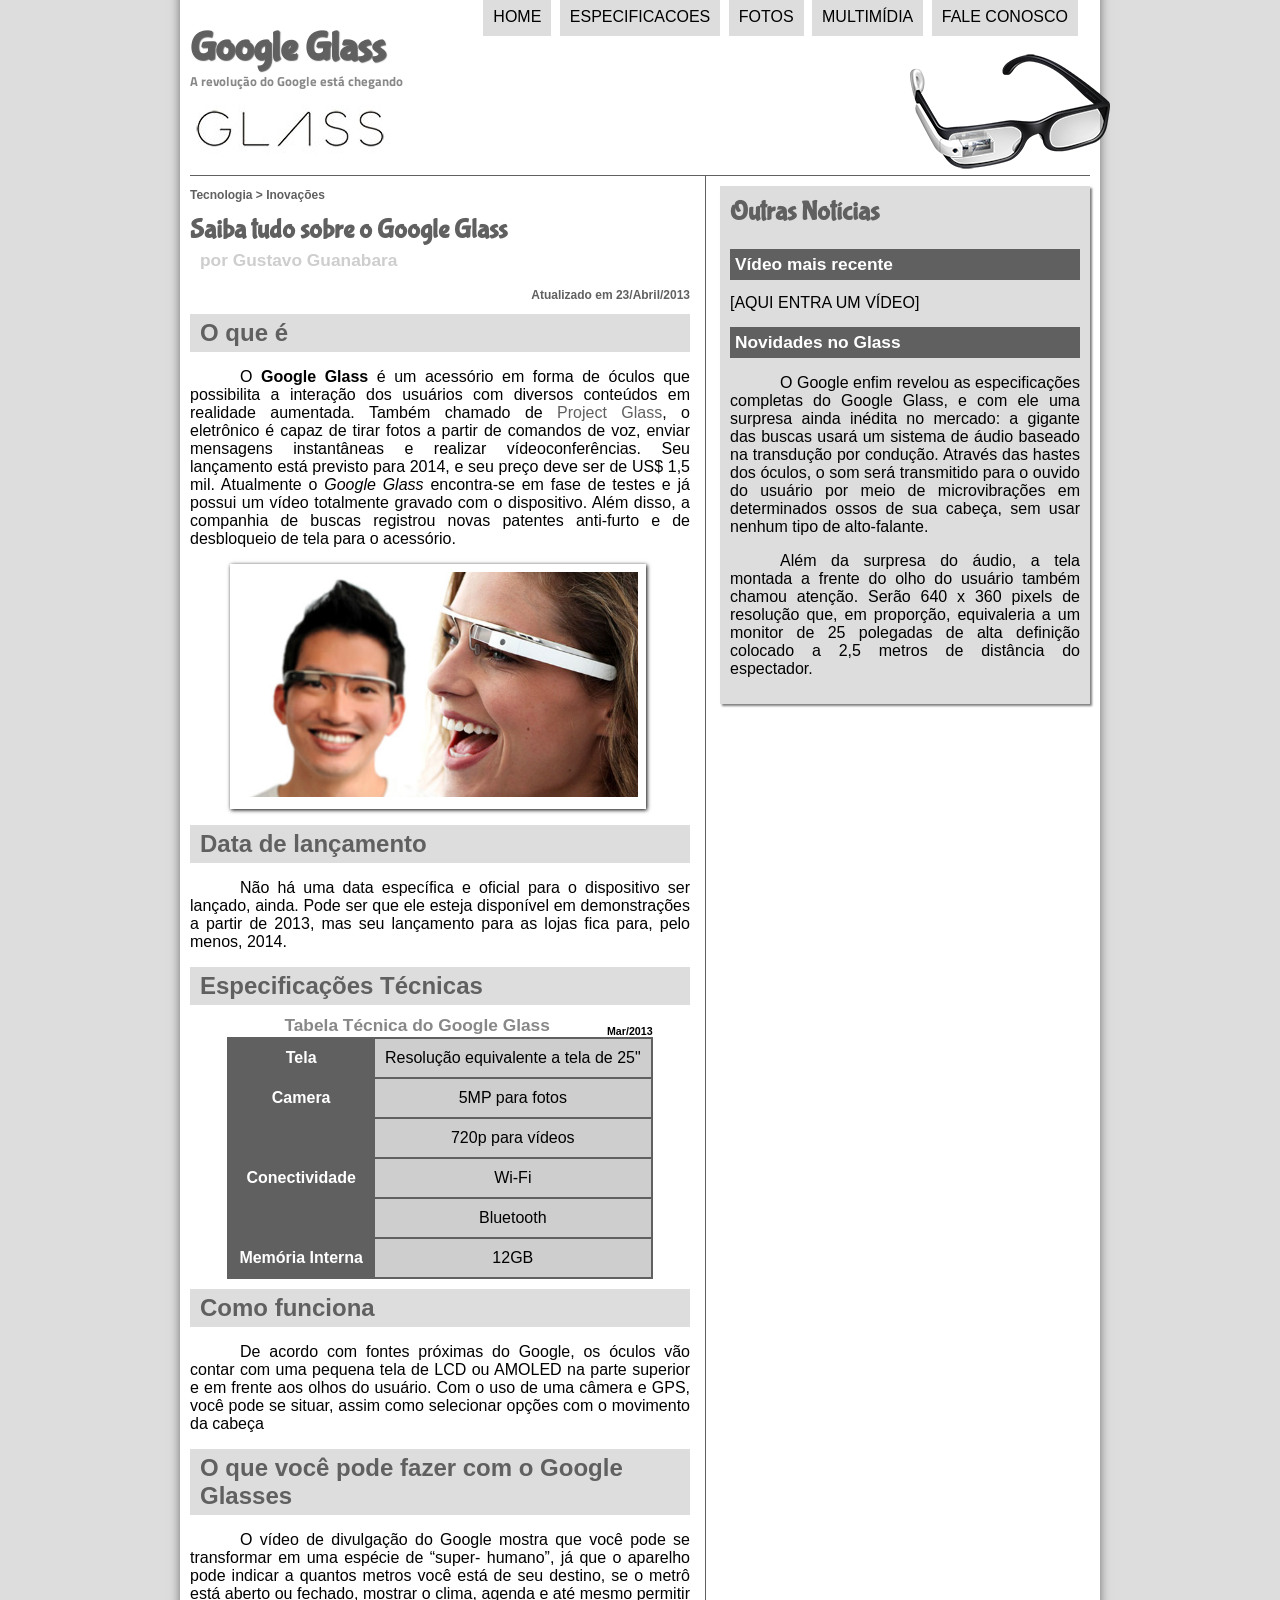
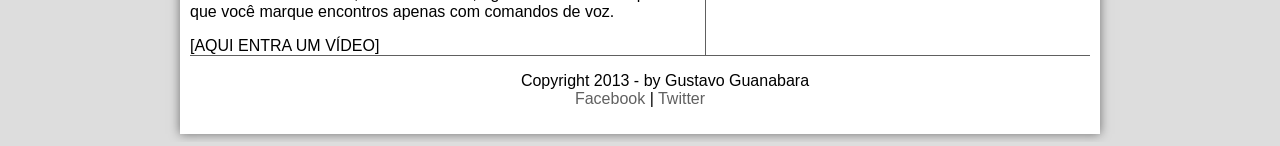
<file: index.html>
<!DOCTYPE html>
<html lang="pt-br">
<head>
    <meta charset="UTF-8"/>
    <title>Tudo sobe Google Glass</title>
    <link rel="stylesheet" type="text/css" href="_css/estilo.css">

</head>
<script language="javascript" src="_javascript/funcoes.js">  </script>
<body>

<div id="interface">
    <header id="cabecalho">
    <hgroup> 
    <h1>Google Glass</h1>   
    <h2> A revolução do Google está chegando</h2>
    </hgroup>    

<img id="icone" src="_imagens/glass-oculos-preto-peq.png">


<nav id="menu"> 
<h1> Menu Principal</h1>
<ul>
<li onmouseover="mudaFoto('_imagens/home.png')" onmouseout="mudaFoto('_imagens/glass-oculos-preto-peq.png')"> <a href="index.html">Home</a> </li> 
<li onmouseover="mudaFoto('_imagens/especificacoes.png')" onmouseout="mudaFoto('_imagens/glass-oculos-preto-peq.png')"> <a href="specs.html">especificacoes</a> </li> 
<li onmouseover="mudaFoto('_imagens/fotos.png')" onmouseout="mudaFoto('_imagens/glass-oculos-preto-peq.png')"> <a href="fotos.html">Fotos</a> </li>        
<li onmouseover="mudaFoto('_imagens/multimidia.png')" onmouseout="mudaFoto('_imagens/glass-oculos-preto-peq.png')"> <a href="multimidia.html">Multimídia </a> </li> 
<li onmouseover="mudaFoto('_imagens/contato.png')" onmouseout="mudaFoto('_imagens/glass-oculos-preto-peq.png')"> <a href="fale-conosco.html"> Fale conosco</a> </li> 
</ul>
</nav> 

</header>

<section id="corpo">
<article id="noticia-principal">
<header id="cabecalho-artigo">
<hgroup>
<h3> Tecnologia > Inovações</h3>
<h1> Saiba tudo sobre o Google Glass</h1>
<h2>por Gustavo Guanabara</h2> 
<h3 class="direita"> Atualizado em 23/Abril/2013</h3>
</hgroup>
</header>


<h2> O que é</h2>
<p >  O <span style="font-weight: bolder;">Google Glass</span> é um acessório em forma de óculos que possibilita a interação dos usuários com diversos conteúdos em realidade aumentada. Também chamado de <a href="https://glass.google.com" target="_blank">Project Glass</a>, o eletrônico é capaz de tirar fotos a partir de comandos de voz, enviar mensagens instantâneas e realizar vídeo&shy;con<wbr/>ferên<wbr/>cias. Seu lançamento está previsto para 2014, e seu preço deve ser de US$ 1,5 mil. Atualmente o <em> Google Glass</em> encontra-se em fase de testes e já possui um vídeo totalmente gravado com o dispositivo. Além disso, a companhia de buscas registrou novas patentes anti-furto e de desbloqueio de tela para o acessório.</p>

<figure class="foto-legenda">
<img src="_imagens/glass-quadro-homem-mulher.jpg"/>
<figcaption>
    <h3> Google Glass</h3>
    <p>Uma nova forma de ver o mundo</p>
</figcaption>
</figure>

<h2> Data de lançamento</h2>
<p>Não há uma data específica e oficial para o dispositivo ser lançado, ainda. Pode ser que ele esteja disponível em demonstrações a partir de 2013, mas seu lançamento para as lojas fica para, pelo menos, 2014.</p>

<h2>Especificações Técnicas</h2>

<table id="tabelaspec">
<caption> Tabela Técnica do Google Glass <span>Mar/2013</span></caption>


<td class="ce">Tela</td><td class="cd">Resolução equivalente a tela de 25"</td>
<tr> <td rowspan="2" class="ce"> Camera</td> <td class="cd"> 5MP para fotos </td></tr>
<tr><td class="cd">720p para vídeos</td></tr>
<tr><td rowspan="2" class="ce">Conectividade</td><td class="cd">  Wi-Fi</td> </tr>
<tr><td class="cd">Bluetooth </td></tr>
<tr><td class="ce">Memória Interna</td><td class="cd">12GB</td> </tr>
</table>

<h2>Como funciona</h2>
<p>De acordo com fontes próximas do Google, os óculos vão contar com uma pequena tela de LCD ou AMOLED na parte superior e em frente aos olhos do usuário. Com o uso de uma câmera e GPS, você pode se situar, assim como selecionar opções com o movimento da cabeça</p>

<h2>O que você pode fazer com o Google Glasses</h2>
<p>O vídeo de divulgação do Google mostra que você pode se transformar em uma espécie de “super- <wbr/> humano”, já que o aparelho pode indicar a quantos metros você está de seu destino, se o metrô está aberto ou fechado, mostrar o clima, agenda e até mesmo permitir que você marque encontros apenas com comandos de voz.</p>

[AQUI ENTRA UM VÍDEO]
</article>
</section>
<aside id="lateral">

<h1>Outras Notícias</h1>
<h2>Vídeo mais recente</h2> 

[AQUI ENTRA UM VÍDEO]

<h2>Novidades no Glass</h2>
<p>O Google enfim revelou as especificações completas do Google Glass, e com ele uma surpresa ainda inédita no mercado: a gigante das buscas usará um sistema de áudio baseado na transdução por condução. Através das hastes dos óculos, o som será transmitido para o ouvido do usuário por meio de microvibrações em determinados ossos de sua cabeça, sem usar nenhum tipo de alto-falante.</p> 

<p>Além da surpresa do áudio, a tela montada a frente do olho do usuário também chamou atenção. Serão 640 x 360 pixels de resolução que, em proporção, equivaleria a um monitor de 25 polegadas de alta definição colocado a 2,5 metros de distância do espectador.</p>
</aside>
<footer id="rodape">
<p>Copyright 2013 - by Gustavo Guanabara<br/>
<a href="https://Facebook.com/cursoemvideo" target="_blank"> Facebook </a>| 
<a href="https://x.com/cursosemvideo"  target="_blank">Twitter</a> </p>

</footer>
</div>
</body>
</html>
</file>
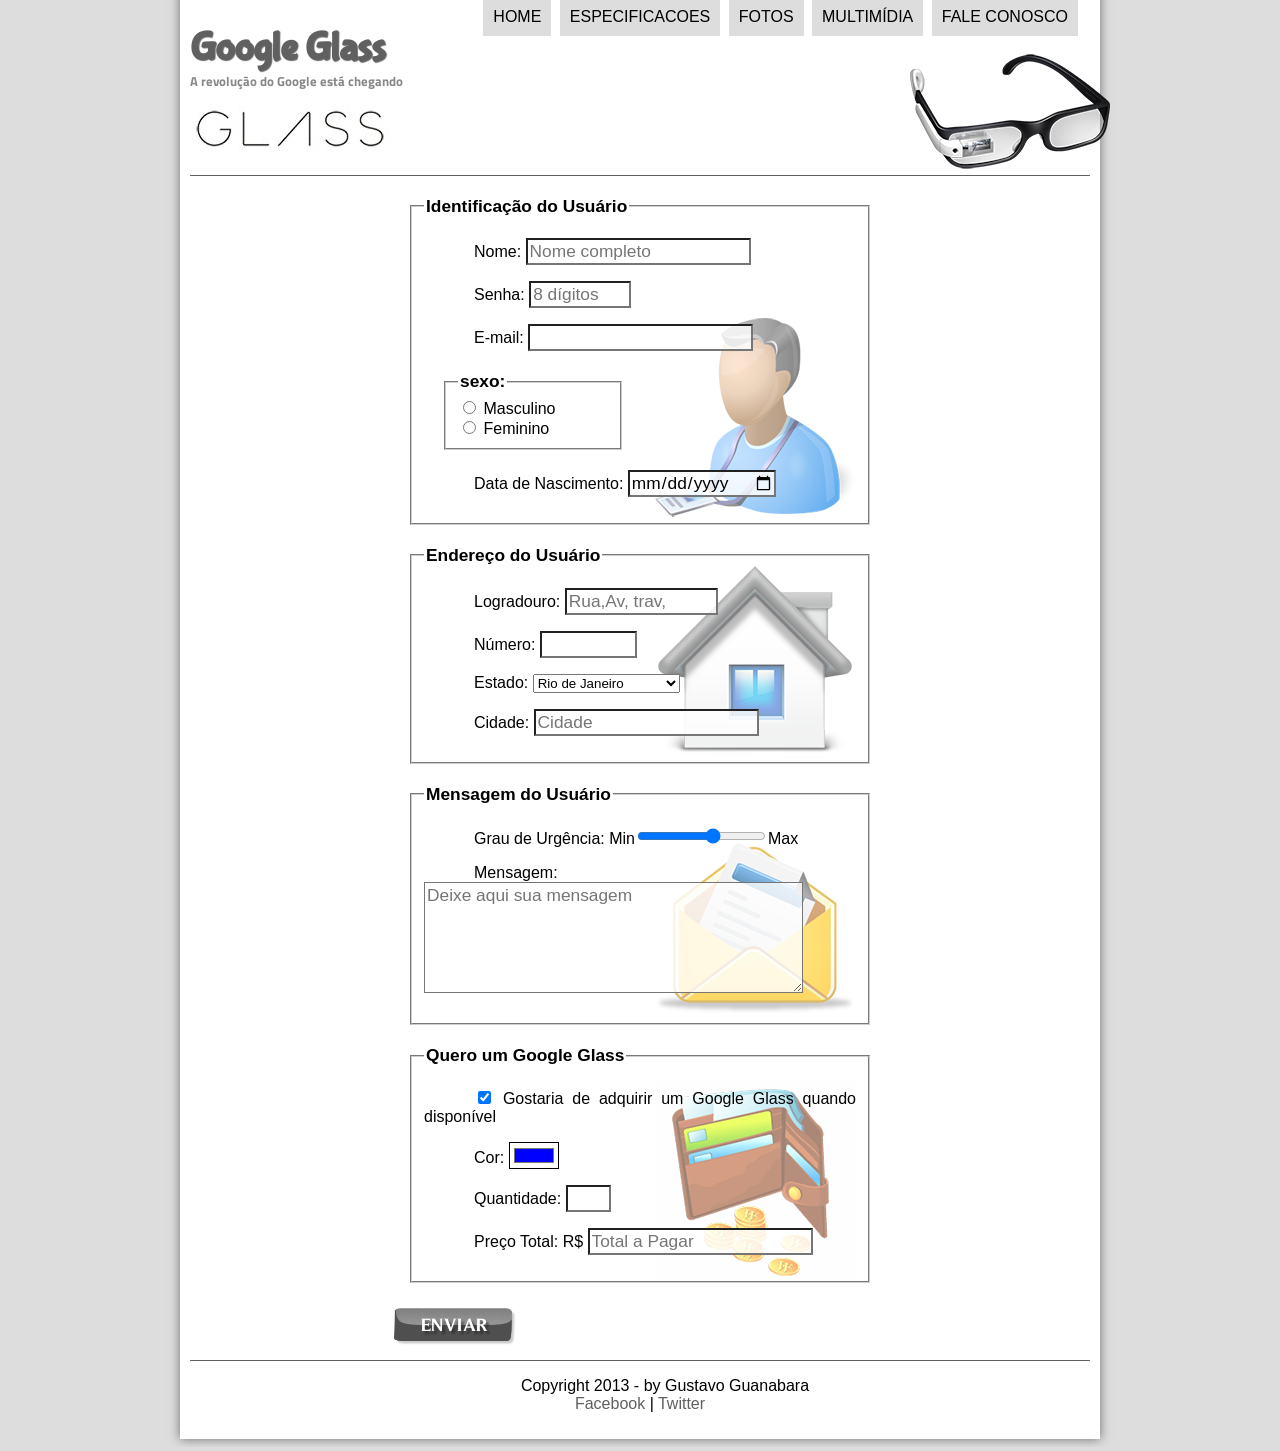
<file: fale-conosco.html>
<!DOCTYPE html>
<html lang="pt-br">
<head>
    <meta charset="UTF-8"/>
    <title>Tudo sobe Google Glass</title>
    <link rel="stylesheet" type="text/css" href="_css/estilo.css">
    <link rel="stylesheet"  href="_css/form.css">
    <script language="javascript" src="_javascript/funcoes.js">  </script>
    <script>
   function cal_total() {
         var qtd = parseInt (document.getElementById ('cQtd').value);
         total = qtd*1500;
         document.getElementById('cTot').value = total;
         
   }


</script>

</head>


<body>

<div id="interface">
    <header id="cabecalho">
    <hgroup> 
    <h1>Google Glass</h1>   
    <h2> A revolução do Google está chegando</h2>
    </hgroup>    

<img id="icone" src="_imagens/glass-oculos-preto-peq.png">


<nav id="menu"> 
<h1> Menu Principal</h1>
<ul>
<li onmouseover="mudaFoto('_imagens/home.png')" onmouseout="mudaFoto('_imagens/contato.png')"> <a href="index.html">Home</a> </li> 
<li onmouseover="mudaFoto('_imagens/especificacoes.png')" onmouseout="mudaFoto('_imagens/contato.png')"> <a href="specs.html">especificacoes</a> </li> 
<li onmouseover="mudaFoto('_imagens/fotos.png')" onmouseout="mudaFoto('_imagens/contato.png')"> <a href="fotos.html">Fotos</a> </li>        
<li onmouseover="mudaFoto('_imagens/multimidia.png')" onmouseout="mudaFoto('_imagens/contato.png')"> <a href="multimidia.html">Multimídia </a> </li> 
<li onmouseover="mudaFoto('_imagens/contato.png')" onmouseout="mudaFoto('_imagens/contato.png')"> <a href="fale-conosco.html"> Fale conosco</a> </li> 
</ul>
</nav> 

</header>

    <form method="post" id="fContato" action="mailto:maarcosv23@gma il.com" oninput="cal_total();">
    
        <fieldset id="usuario"> <legend>Identificação do Usuário</legend>
           <p> <label for="cNome">Nome:</label>  
            <input type="text" name="tNome" id="cNome" size="20" maxlength="30" placeholder="Nome completo"/></p>
            <p> <label for="cSenha">Senha: </label> 
                <input type="password" name="tSenha" id="cSenha" size="8" maxlength="8" placeholder="8 dígitos"></p>
            <p> <label for="cEmail"> E-mail: </label>
                <input type="email" name="tEmail" id="cEmail" size="20" maxlength="40"></p>
            <fieldset id="sexo"> <legend>sexo:</legend>
                    <input type="radio" name="tSexo" id="cMasc"/> <label for="cMasc"> Masculino</label> <br/>
                    <input type="radio" name="tSexo" id="cFem" /> <label for="cFem">Feminino</label>
            </fieldset>
            <p> Data de Nascimento: <input type="date" name="tNasc" id="cNasc" /></p>
        </fieldset>
            
    
        <fieldset id="endereco"> <legend>Endereço do Usuário</legend>
            <p>Logradouro: <input type="text" name="tRua" id="cRua" size="13" maxlength="80" placeholder="Rua,Av, trav,"></p>
            <p>Número: <input type="number" name="tNum" id="cNum" min="0" max="999999"></p>
            <p><label for="cEst">Estado:</label>
            <select name="tEst" id="cEst">
                <optgroup label="Região Sudeste">
                    <option value="RJ">Rio de Janeiro </option>
                    <option value="SP">São Paulo</option>
                    <option value="MG">Minas Gerias</option>
                </optgroup>
                <optgroup label="Região Sul">
                    <option value="PR">Parana</option>
                    <option value="SC">Santa Catarina</option>
                    <option value="RS">Rio Grande do Sul</option>
                </optgroup>
        </select></p>

            <p> <label for="cCid"> Cidade:</label>
            <input type="text" name="tCid" id="cCid" maxlength="40" size="20" placeholder="Cidade" list="cidades"/></p>
            <datalist id="cidades">
                <option value="Rio de Janeiro"></option>
                <option value="Nova Iguaçu"></option>
                <option value="Niteroi"></option>
                <option value="Belford Roxo"></option>


            </datalist>


        </fieldset>

        <fieldset id="mensagem"> <legend>Mensagem do Usuário</legend>
            <p><label for="cUrg">Grau de Urgência:</label>
            Min<input type="range" name="tUrg" id="cUrg" min="0" max="10" step="2"  />Max</p>
            <p><label for="cMsg">Mensagem:</label>
            
            <textarea name="tMsg" id="cMsg" cols="35" rows="5" placeholder="Deixe aqui sua mensagem"></textarea></p>
         </fieldset>

        <fieldset id="pedido"> <legend>Quero um Google Glass</legend>
            <p><input type="checkbox" name="tPed" id="cPed" checked>
                <label for="cPed">Gostaria de adquirir um Google Glass quando disponível</label></p>
            <p><label for="cCor">Cor:</label>
            <input type="color" name="tCor" id="cCor" value="#0000FF"> </p>
            <p><label for="cQtd">Quantidade:</label>
            <input type="number" name="tQtd" id="cQtd" min="0" max="5"> </p>
            <p><label for="cTot">Preço Total: R$</label>
            <input type="text" name="tTot" id="cTot" placeholder="Total a Pagar" readonly /> </p>

        </fieldset>   
    
        <input type="image" src="_imagens/botao-enviar.png"/>
    </form>
    
    <footer id="rodape">
    <p>Copyright 2013 - by Gustavo Guanabara<br/>

<a href="https://Facebook.com/cursoemvideo" target="_blank"> Facebook </a>| 
<a href="https://x.com/cursosemvideo"  target="_blank">Twitter</a> </p>

</footer>
</div>
</body>
</html>
</file>
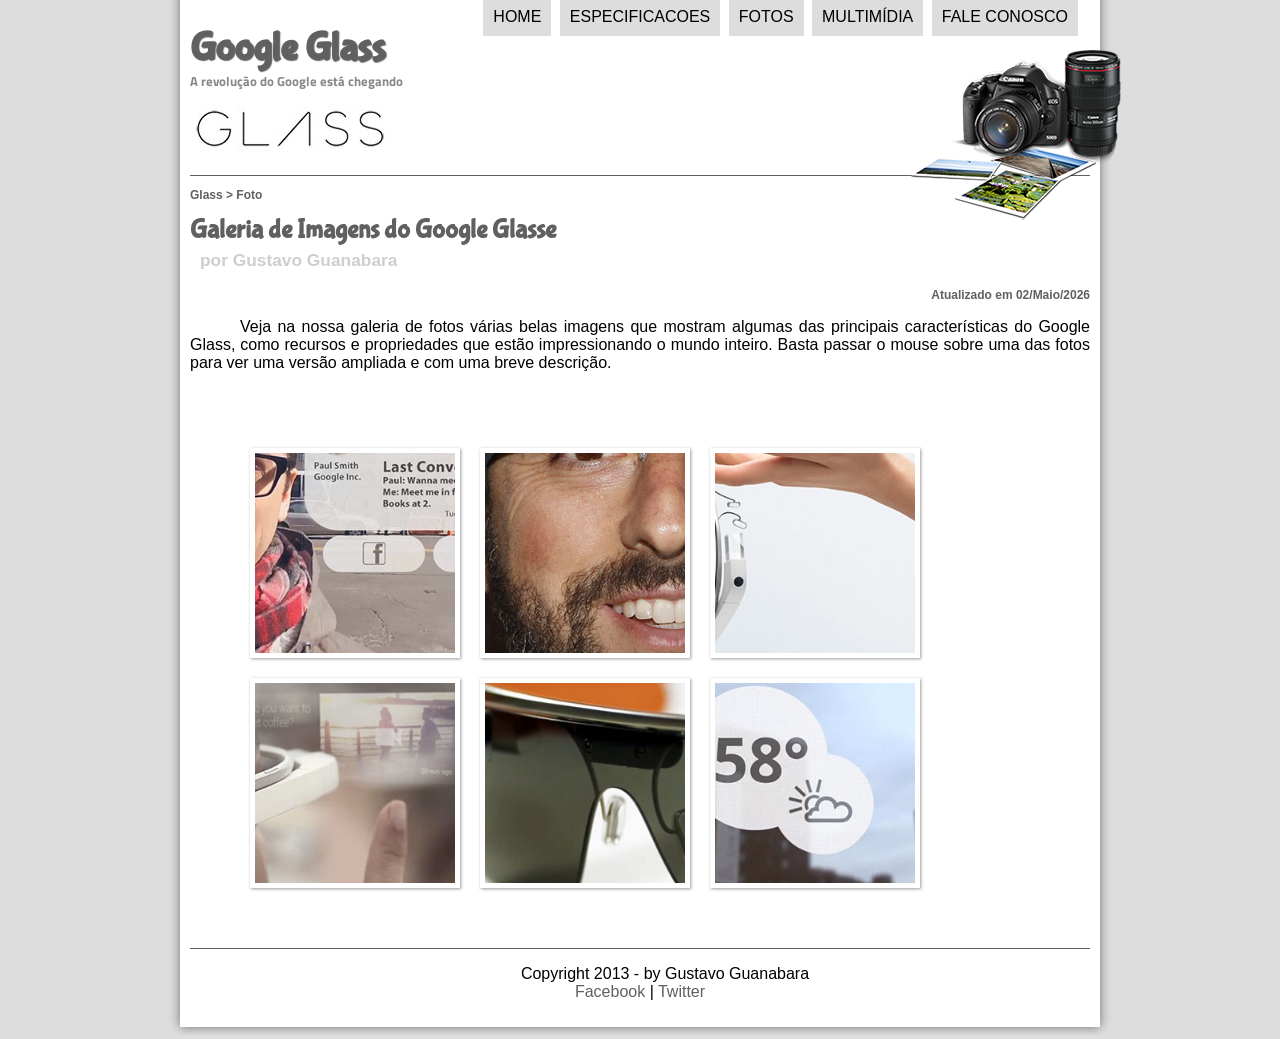
<file: fotos.html>
<!DOCTYPE html>
<html lang="pt-br">
<head>
    <meta charset="UTF-8"/>
    <title>Tudo sobe Google Glass</title>
    <link rel="stylesheet" type="text/css" href="_css/estilo.css">
    <link rel="stylesheet" href="_css/fotos.css"/>

</head>
<script language="javascript" src="_javascript/funcoes.js">  </script>
<body>

<div id="interface">
    <header id="cabecalho">
    <hgroup> 
    <h1>Google Glass</h1>   
    <h2> A revolução do Google está chegando</h2>
    </hgroup>    

<img id="icone" src="_imagens/fotos.png">


<nav id="menu"> 
<h1> Menu Principal</h1>
<ul>
<li onmouseover="mudaFoto('_imagens/home.png')" onmouseout="mudaFoto('_imagens/fotos.png')"> <a href="index.html">Home</a> </li> 
<li onmouseover="mudaFoto('_imagens/especificacoes.png')" onmouseout="mudaFoto('_imagens/fotos.png')"> <a href="specs.html">especificacoes</a> </li> 
<li onmouseover="mudaFoto('_imagens/fotos.png')" onmouseout="mudaFoto('_imagens/fotos.png')"> <a href="fotos.html">Fotos</a> </li>        
<li onmouseover="mudaFoto('_imagens/multimidia.png')" onmouseout="mudaFoto('_imagens/fotos.png')"> <a href="multimidia.html">Multimídia </a> </li> 
<li onmouseover="mudaFoto('_imagens/contato.png')" onmouseout="mudaFoto('_imagens/fotos.png')"> <a href="fale-conosco.html"> Fale conosco</a> </li> 
</ul>
</nav> 

</header>



<section id="corpo-full">
    <article id="noticia-principal">
<header id="cabecalho-artigo">
<hgroup>
<h3> Glass > Foto</h3>
<h1> Galeria de Imagens do Google Glasse</h1>
<h2>por Gustavo Guanabara</h2> 
<h3 class="direita"> Atualizado em 02/Maio/2026</h3>
</hgroup>
</header>


<p>Veja na nossa galeria de fotos várias belas imagens que mostram algumas das principais características do Google Glass, como recursos e propriedades que estão impressionando o mundo inteiro. Basta passar o mouse sobre uma das fotos para ver uma versão ampliada e com uma breve descrição.</p>

<ul id="album-fotos">
    <li id="foto01"><span> Agenda e lembretes</span></li>
    <li id="foto02"><span> Sergey Brin usando o Glass</span></li>
    <li id="foto03"><span>Leve e compacto</span></li>
    <li id="foto04"><span>Sensação de uma tela de 50"</span></li>
    <li id="foto05"><span> Vários tipos de lente</span></li>
    <li id="foto06"><span> Informações importantes</span></li>
</ul>

</article>
</section>

<footer id="rodape">
<p>Copyright 2013 - by Gustavo Guanabara<br/>
<a href="https://Facebook.com/cursoemvideo" target="_blank"> Facebook </a>| 
<a href="https://x.com/cursosemvideo"  target="_blank">Twitter</a> </p>

</footer>
</div>
</body>
</html>
</file>
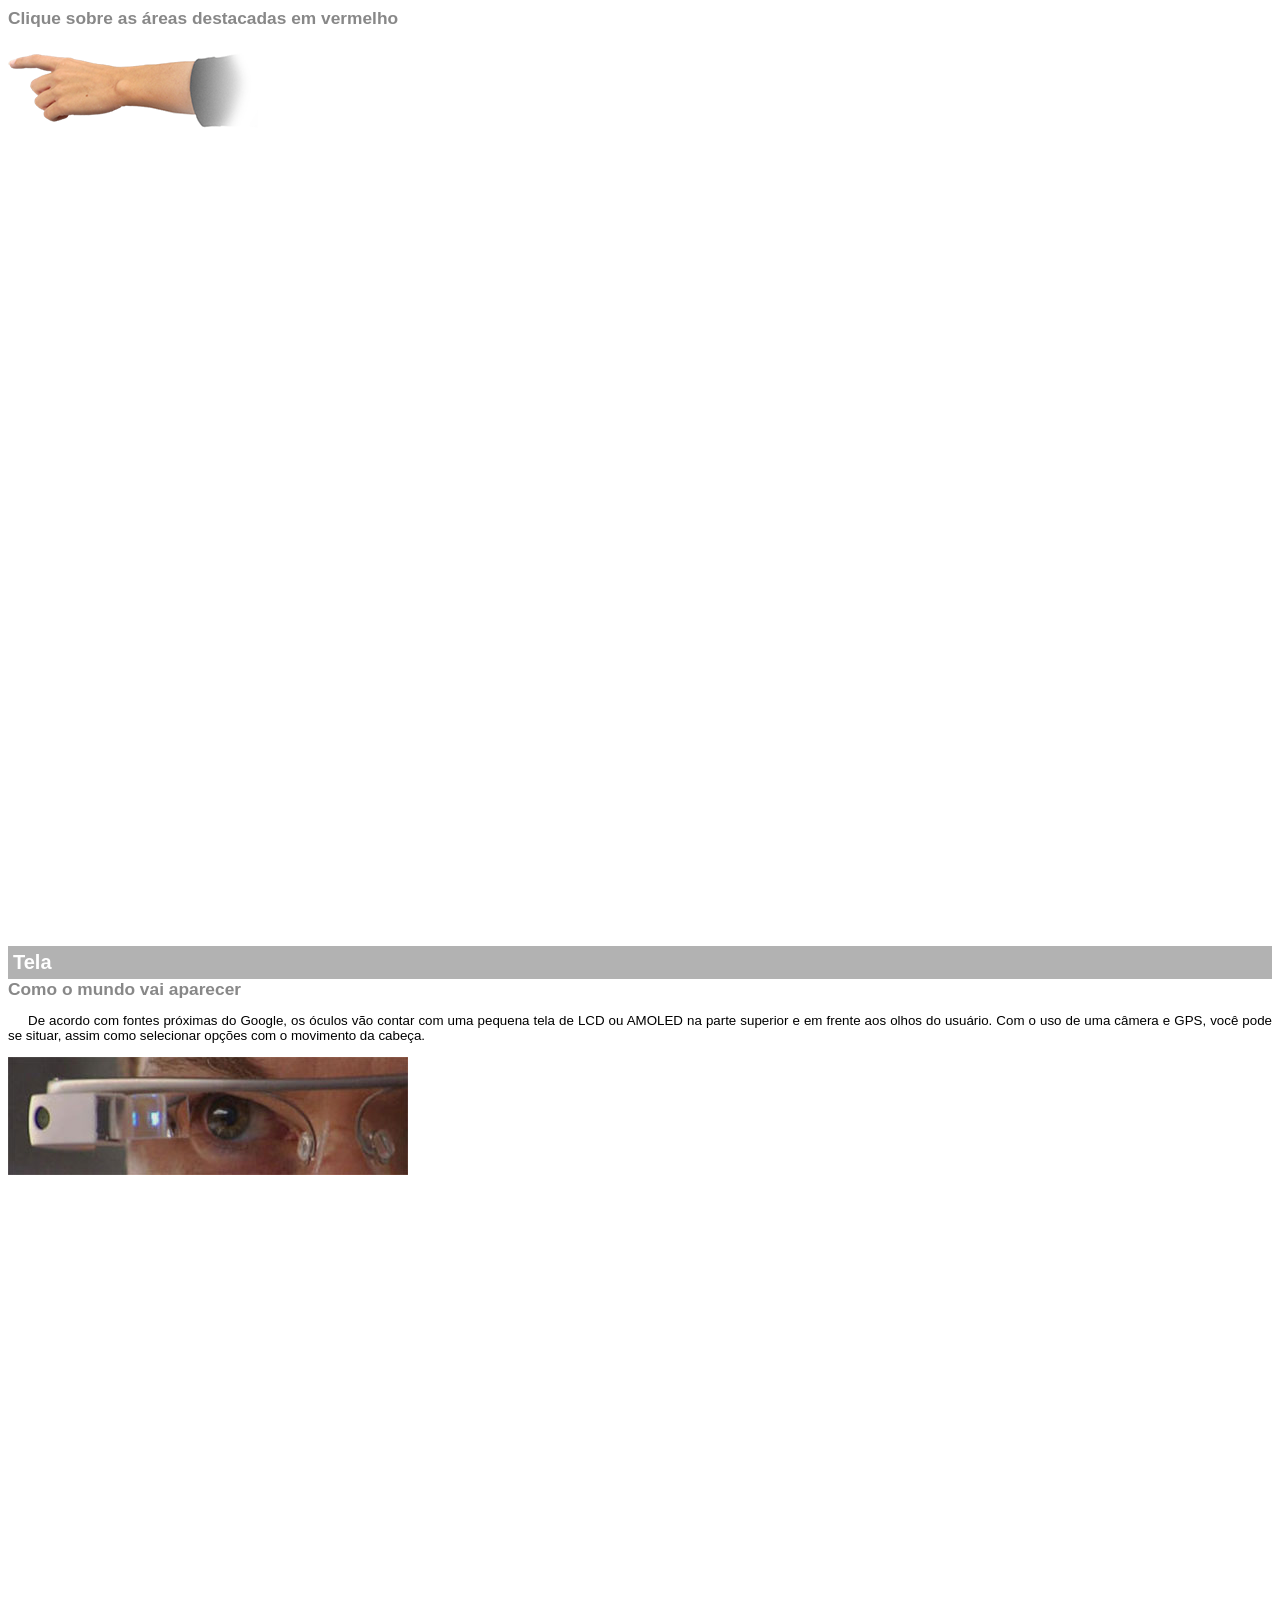
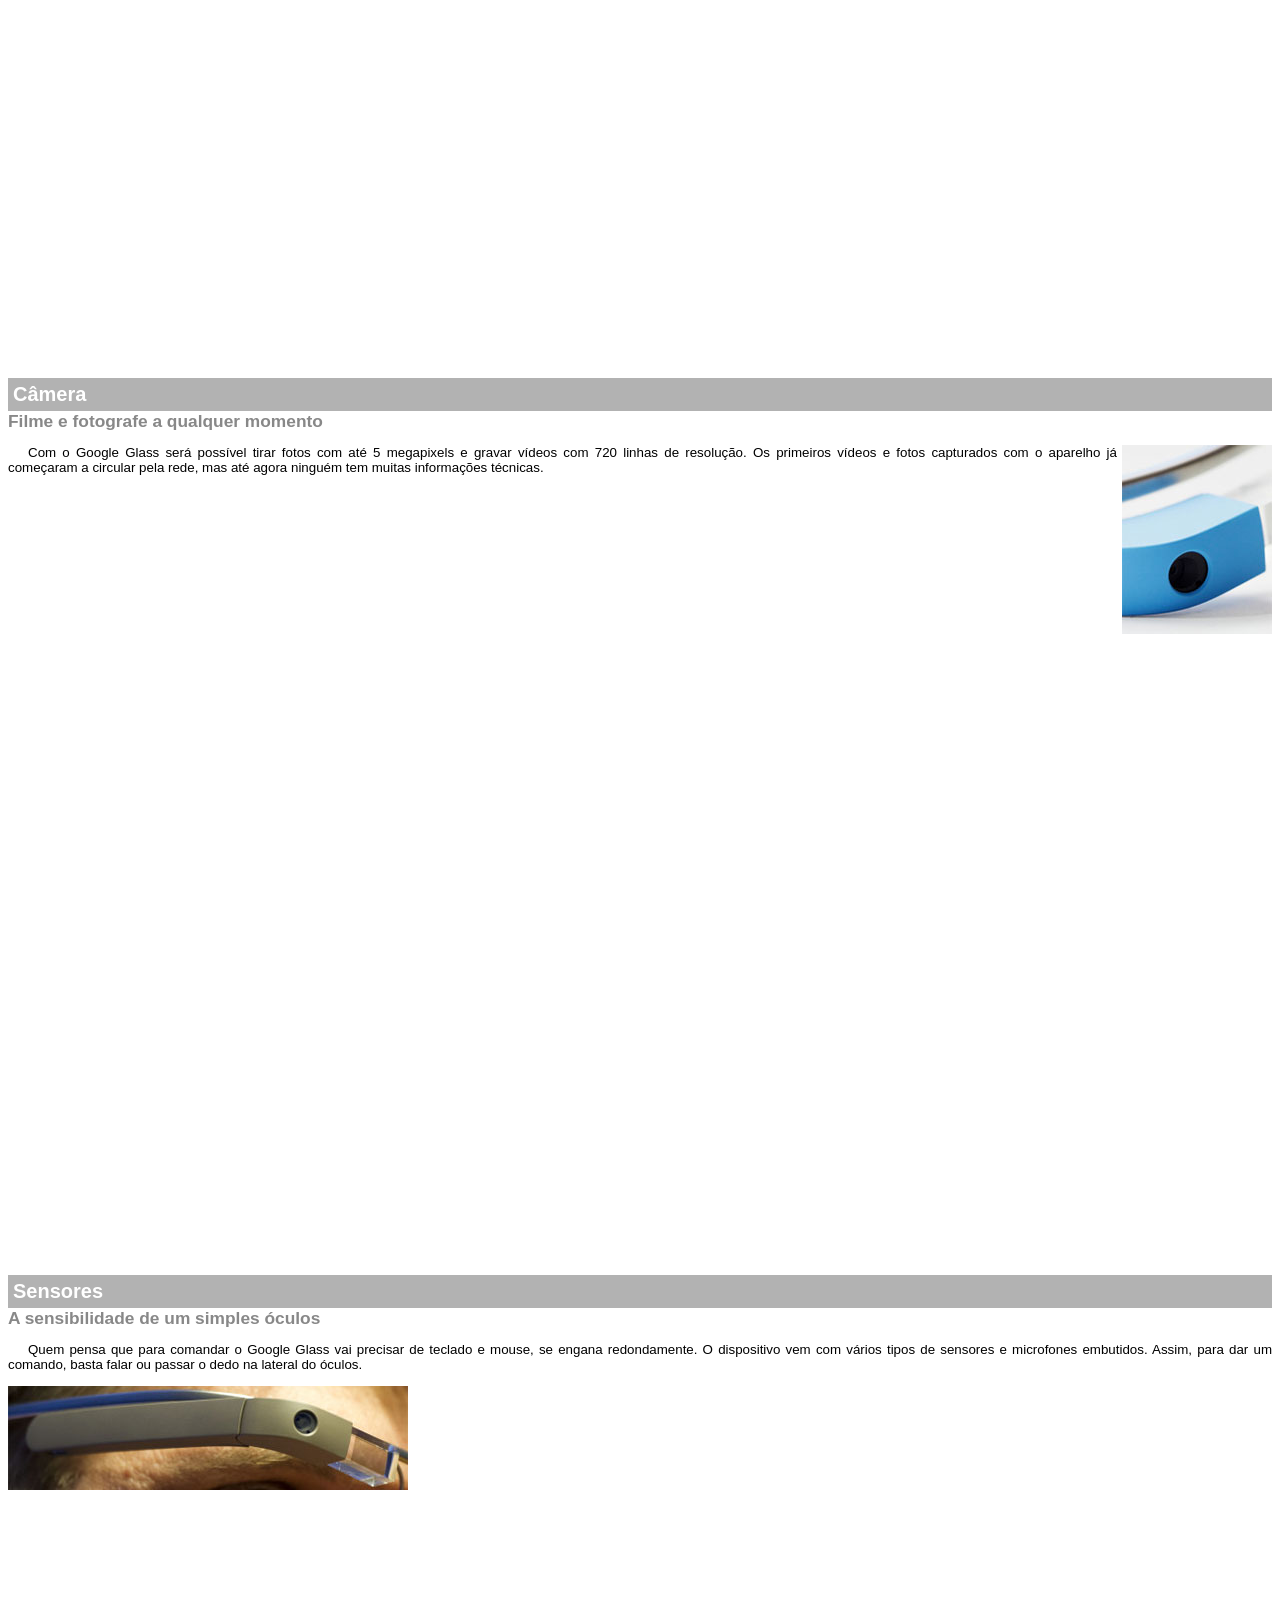
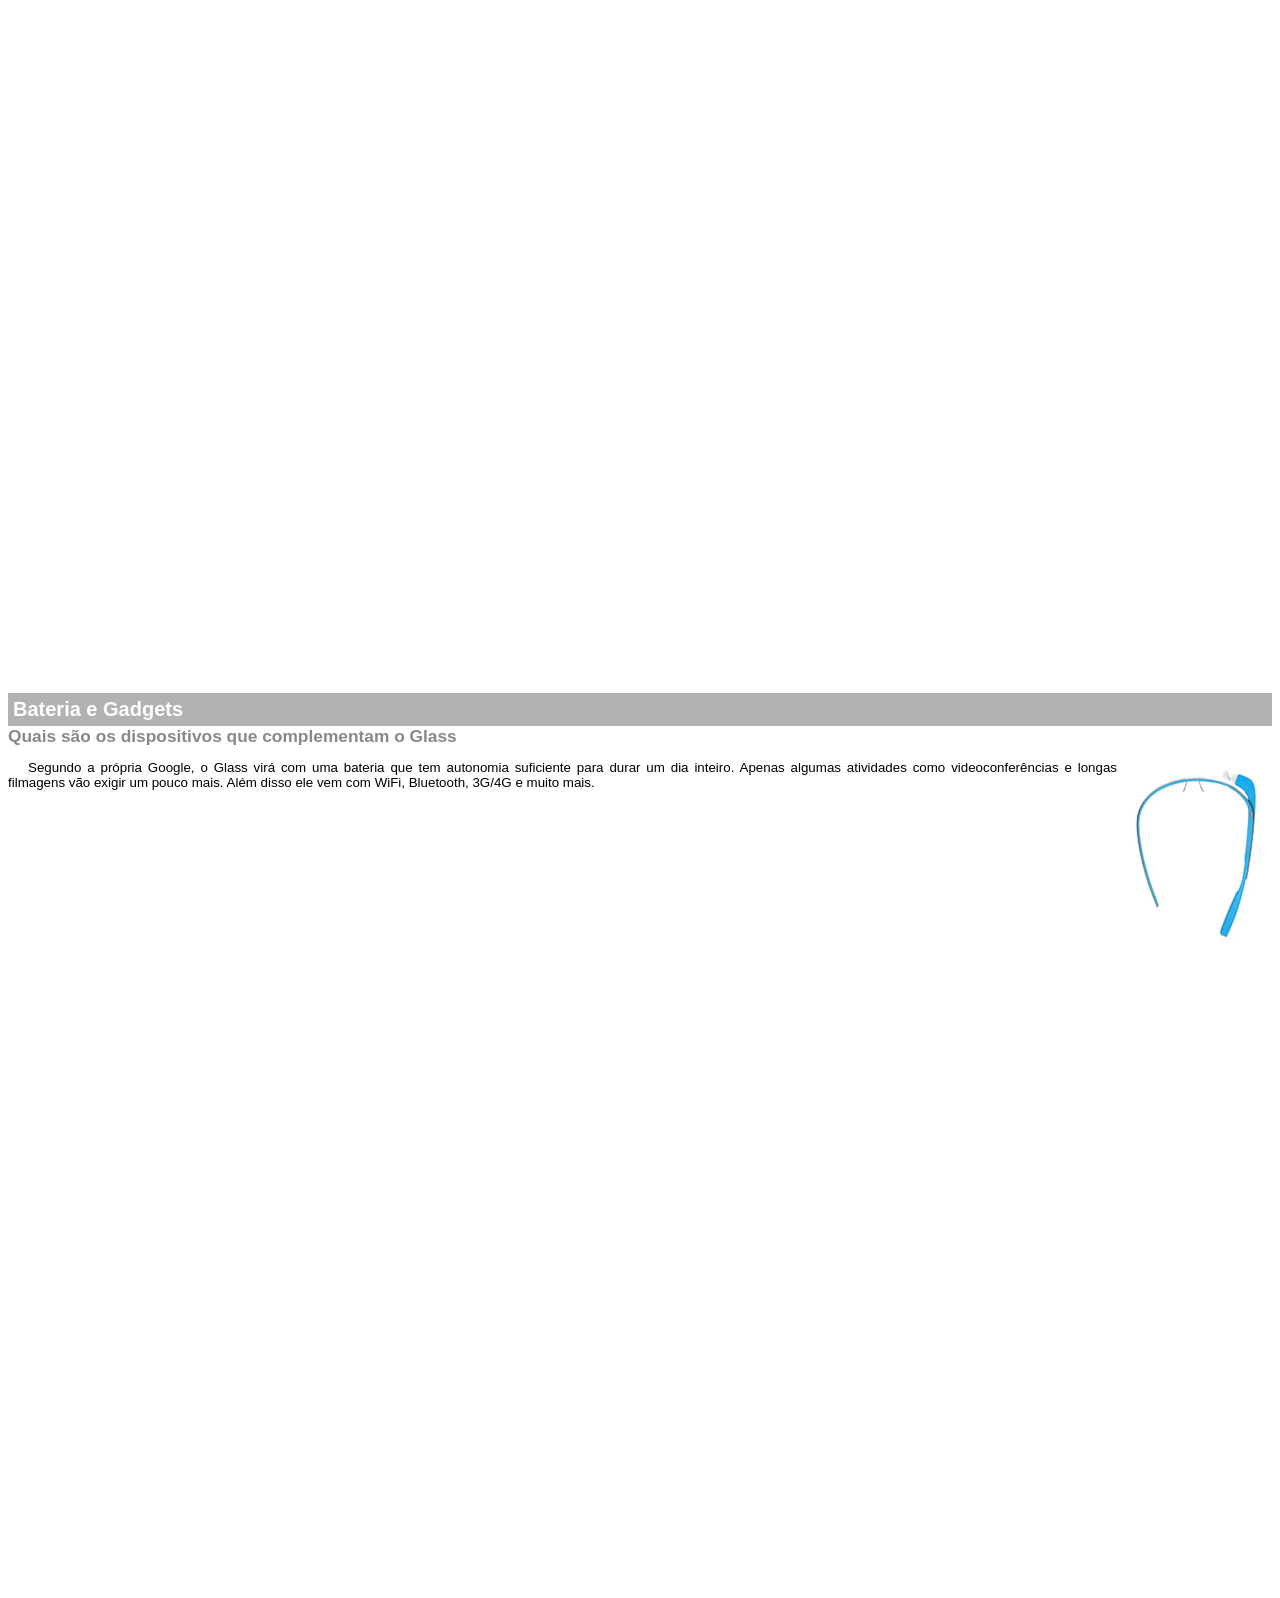
<file: google-glass.html>
<!DOCTYPE html>

<html>
    <head>
        <meta charset="UTF-8"/>
        <style>
              body{
                font-family: arial;
                font-size: 10pt;
              }
p {
    text-align: justify;
    text-indent: 20px;
}

article h1{
    font-size: 15pt;
    color: #ffffff;
    background-color: rgba(0, 0, 0, 0.3);
    padding: 5px;
    margin: 0%;
}
article h2 {
    font-size: 13pt;
    color: #888888;
    margin: 0%;

}

article {
    margin-bottom: 800px;
}
img.img-dir {
    display: block;
    float: right;
    margin-left: 5px;
}
html, body {
    overflow-y: auto;
    scrollbar-width: none;
    -ms-overflow-style: none;
}

html::-webkit-scrollbar,
body::-webkit-scrollbar {
    display: none;
}

        </style>
    </head>


<body>

    <article id="topo">
        <header><h2>Clique sobre as áreas destacadas em vermelho</h2></header>
        <img src="_imagens/mao.png" alt="Mão apontando para a esquerda"/>
    </article>
    
    <article id="tela">
        <header>
            <h1>Tela</h1>
            <h2>Como o mundo vai aparecer</h2>
        </header>
        <p>
            De acordo com fontes próximas do Google, os óculos vão contar com uma pequena tela de LCD ou AMOLED na parte superior e em frente aos olhos do usuário. Com o uso de uma câmera e GPS, você pode se situar, assim como selecionar opções com o movimento da cabeça.
            </p>
            <img src="_imagens/det-tela.jpg" alt="Tela do Google Glass"/>
    </article>
    
    <article id="camera">
        <header>
            <h1>Câmera</h1>
            <h2>Filme e fotografe a qualquer momento</h2>
        </header>
        <p>
            <img src="_imagens/det-camera.jpg" class="img-dir" class="Câmera do Google Glass "/>
            Com o Google Glass será possível tirar fotos com até 5 megapixels e gravar vídeos com 720 linhas de resolução. Os primeiros vídeos e fotos capturados com o aparelho já começaram a circular pela rede, mas até agora ninguém tem muitas informações técnicas.
        </p>
    </article>
    
    <article id="sensores">
        <header>
            <h1>Sensores</h1>
            <h2>A sensibilidade de um simples óculos</h2>
        </header>
        <p>
            Quem pensa que para comandar o Google Glass vai precisar de teclado e mouse, se engana redondamente. O dispositivo vem com vários tipos de sensores e microfones embutidos. Assim, para dar um comando, basta falar ou passar o dedo na lateral do óculos.
            </p>
            <img src="_imagens/det-touch.jpg"  alt="Sensores do Google Glass"/>
    </article>
    
    <article id="Gadgets">
        <header>
            <h1>Bateria e Gadgets</h1>
            <h2>Quais são os dispositivos que complementam o Glass</h2>

        </header>
        <p>
            <img src="_imagens/det-bateria.jpg" class="img-dir" alt="Bateria do Google Glass"/>
            Segundo a própria Google, o Glass virá com uma bateria que tem autonomia suficiente para durar um dia inteiro. Apenas algumas atividades como videoconferências e longas filmagens vão exigir um pouco mais. Além disso ele vem com WiFi, Bluetooth, 3G/4G e muito mais.
        </p>
    </article>
</body>
</html>
</file>
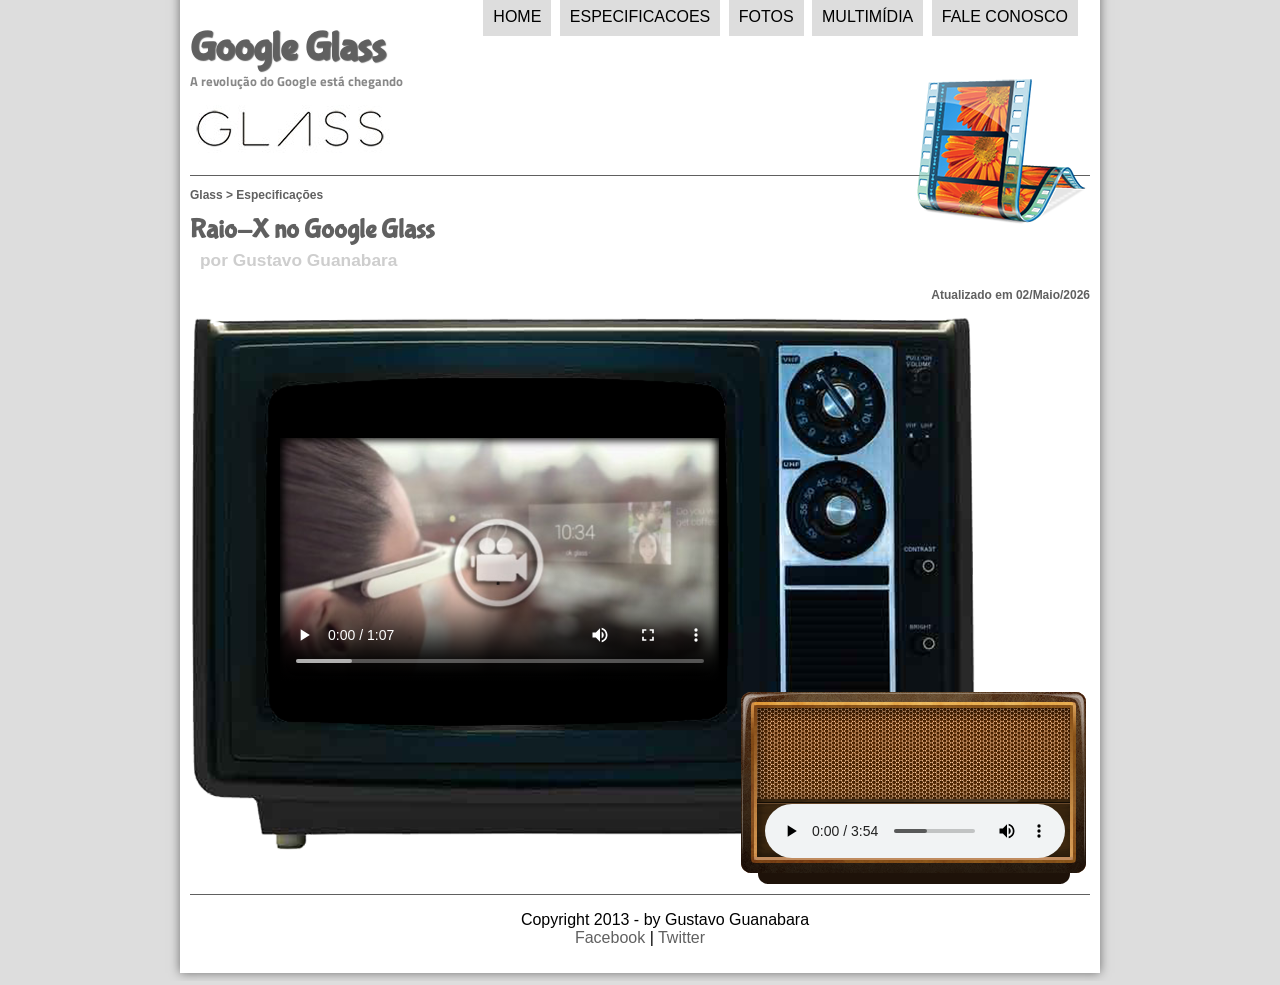
<file: multimidia.html>
<!DOCTYPE html>
<html lang="pt-br">
<head>
    <meta charset="UTF-8"/>
    <title>Tudo sobe Google Glass</title>
    <link rel="stylesheet" type="text/css" href="_css/estilo.css"/>
    <link rel="stylesheet" href="_css/media.css"/>

</head>
<script language="javascript" src="_javascript/funcoes.js">  </script>
<body>

<div id="interface">
    <header id="cabecalho">
    <hgroup> 
    <h1>Google Glass</h1>   
    <h2> A revolução do Google está chegando</h2>
    </hgroup>    

<img id="icone" src="_imagens/multimidia.png">


<nav id="menu"> 
<h1> Menu Principal</h1>
<ul>
<li onmouseover="mudaFoto('_imagens/home.png')" onmouseout="mudaFoto('_imagens/multimid ia.png')"> <a href="index.html">Home</a> </li> 
<li onmouseover="mudaFoto('_imagens/especificacoes.png')" onmouseout="mudaFoto('_imagens/multimidia.png')"> <a href="specs.html">especificacoes</a> </li> 
<li onmouseover="mudaFoto('_imagens/fotos.png')" onmouseout="mudaFoto('_imagens/multimidia.png')"> <a href="fotos.html">Fotos</a> </li>        
<li onmouseover="mudaFoto('_imagens/multimidia.png')" onmouseout="mudaFoto('_imagens/multimidia.png')"> <a href="multimidia.html">Multimídia </a> </li> 
<li onmouseover="mudaFoto('_imagens/contato.png')" onmouseout="mudaFoto('_imagens/multimidia.png')"> <a href="fale-conosco.html"> Fale conosco</a> </li> 
</ul>
</nav> 

</header>


    
<section id="corpo-full">
    <article id="noticia-principal">
<header id="cabecalho-artigo">
<hgroup>
<h3> Glass > Especificações</h3>
<h1> Raio-X no Google Glass</h1>
<h2>por Gustavo Guanabara</h2> 
<h3 class="direita"> Atualizado em 02/Maio/2026</h3>
</hgroup>
</header>

<div id="tv-radio">
    <audio id="musica" controls="controls">
       <source src="_media/2009-lovers-carvings-bibio.mp3" type="audio/mpeg"/>
       <source src="_media/2009-lovers-carvings-bibio.m4a" type="audio/x-acc">
       <source src="_media/2009-lovers-carvings-bibio.ogg" type="audio/ogg">
    </audio>
    <video id="filme" controls="controls" poster="_imagens/video-mini03.jpg">
       <source src="_media/getting-started.mp4" type="video/mp4"/>
       <source src="_media/getting-started.webm" type="video/webm"/>
       <source src="_media/getting-started.ogv" type="video/ogg"/>
    
    </video>
</div>
<article/>
<section/>
<footer id="rodape">
<p>Copyright 2013 - by Gustavo Guanabara<br/>
<a href="https://Facebook.com/cursoemvideo" target="_blank"> Facebook </a>| 
<a href="https://x.com/cursosemvideo"  target="_blank">Twitter</a> </p>

</footer>
</div>
</body>
</html>
</file>
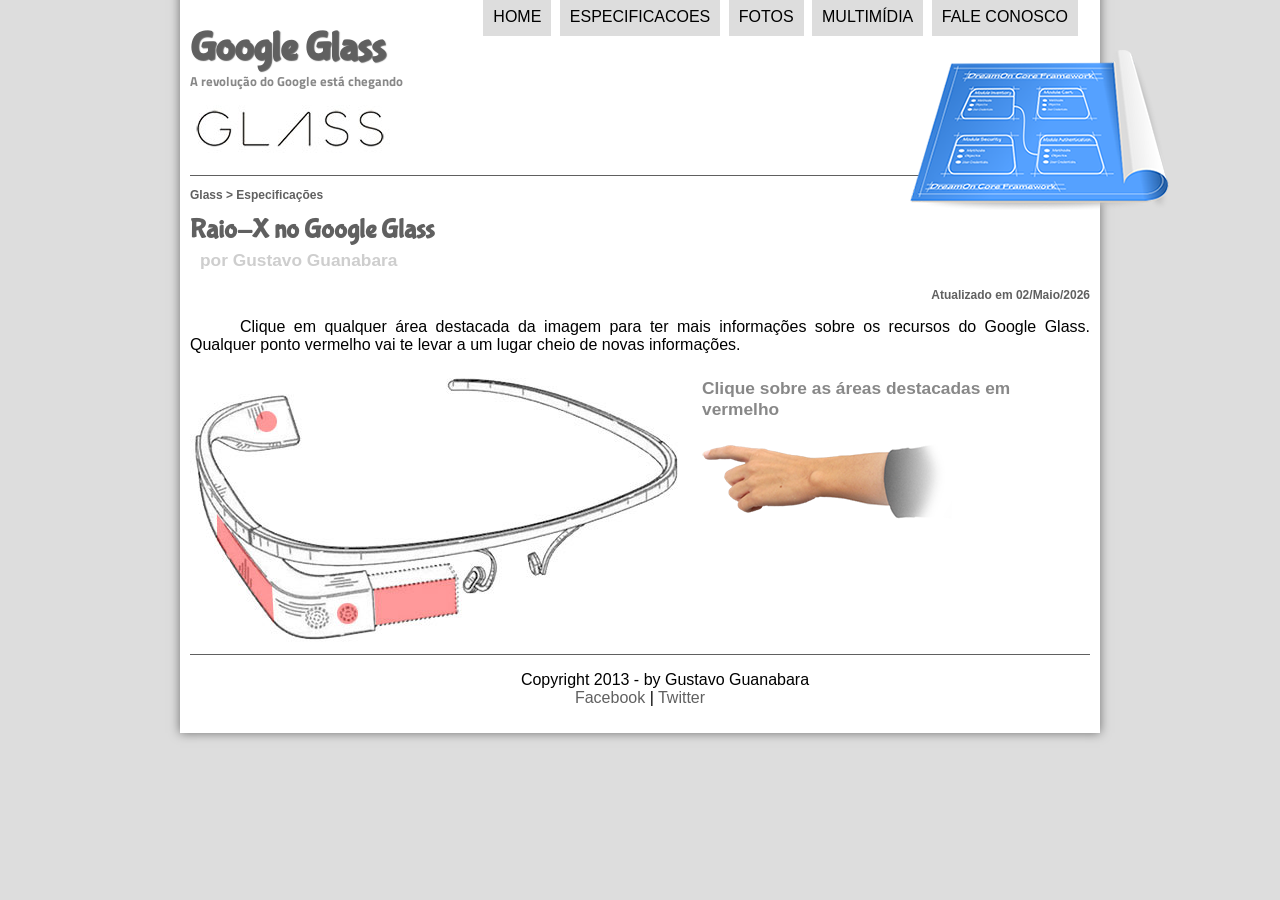
<file: specs.html>
<!DOCTYPE html>
<html lang="pt-br">
<head>
    <meta charset="UTF-8"/>
    <title>Tudo sobe Google Glass</title>
    <link rel="stylesheet" type="text/css" href="_css/estilo.css">
    <link rel="stylesheet" href="_css/specs.css"/>

</head>
<script language="javascript" src="_javascript/funcoes.js">  </script>
<body>

<div id="interface">
    <header id="cabecalho">
    <hgroup> 
    <h1>Google Glass</h1>   
    <h2> A revolução do Google está chegando</h2>
    </hgroup>    

<img id="icone" src="_imagens/especificacoes.png">


<nav id="menu"> 
<h1> Menu Principal</h1>
<ul>
<li onmouseover="mudaFoto('_imagens/home.png')" onmouseout="mudaFoto('_imagens/especificacoes.png')"> <a href="index.html">Home</a> </li> 
<li onmouseover="mudaFoto('_imagens/especificacoes.png')" onmouseout="mudaFoto('_imagens/especificacoes.png')"> <a href="specs.html">especificacoes</a> </li> 
<li onmouseover="mudaFoto('_imagens/fotos.png')" onmouseout="mudaFoto('_imagens/especificacoes.png')"> <a href="fotos.html">Fotos</a> </li>        
<li onmouseover="mudaFoto('_imagens/multimidia.png')" onmouseout="mudaFoto('_imagens/especificacoes.png')"> <a href="multimidia.html">Multimídia </a> </li> 
<li onmouseover="mudaFoto('_imagens/contato.png')" onmouseout="mudaFoto('_imagens/especificacoes.png')"> <a href="fale-conosco.html"> Fale conosco</a> </li> 
</ul>
</nav> 

</header>



<section id="corpo-full">
    <article id="noticia-principal">
<header id="cabecalho-artigo">
<hgroup>
<h3> Glass > Especificações</h3>
<h1> Raio-X no Google Glass</h1>
<h2>por Gustavo Guanabara</h2> 
<h3 class="direita"> Atualizado em 02/Maio/2026</h3>
</hgroup>
</header>
    
<p>Clique em qualquer área destacada da imagem para ter mais informações sobre os recursos do Google Glass. Qualquer ponto vermelho vai te levar a um lugar cheio de novas informações.</p>
    
    <section id="conteudo">
          <img src="_imagens/glass-esquema-marcado.jpg" usemap="#meumapa"/>
    <map name="meumapa">
      <area shape="rect" coords="179,202,270,260" href="google-glass.html#tela" target="janela">
      <area shape="circle" coords="158, 243,12" href="google-glass.html#camera" target="janela">
      <area shape="circle" coords="73,52,12" href="google-glass.html#Gadgets" target="janela">
      <area shape="poly" coords="28,143,83,216,84,249, 27,169" href="google-glass.html#sensores" target="janela">
    </map> 


    <iframe src="google-glass.html" name="janela" id="frame-spec" ></iframe>
          

    </section>
    
</article>
</section>

<footer id="rodape">
<p>Copyright 2013 - by Gustavo Guanabara<br/>
<a href="https://Facebook.com/cursoemvideo" target="_blank"> Facebook </a>| 
<a href="https://x.com/cursosemvideo"  target="_blank">Twitter</a> </p>

</footer>
</div>
</body>
</html>
</file>
<file: _css/estilo.css>
@charset "UTF8";

@import url('https://fonts.googleapis.com/css2?family=Titillium+Web:ital,wght@0,200;0,300;0,400;0,600;0,700;0,900;1,200;1,300;1,400;1,600;1,700&display=swap');

@font-face {
    font-family: "FonteLogo" ;
    src: url("../_fonts/bubblegum-sans-regular.otf");
}



    body{
        background-color: #dddddd;
        color: rgba(0, 0, 0, 1);
        font-family: arial, sans-serif;
    }

    div#interface {
        
    width: 900px;
    background-color: #ffffff;
    margin: -20px auto 0px auto;
    box-shadow: 0px 0px 10px rgba(0,0,0, 0.5);
    padding: 10px ;

}


    p{
    text-align: justify;
    text-indent: 50px;

    }

    a{
        color: #606060;
        text-decoration: none;
    }

    a:hover{
        text-decoration: underline;
    }

    /* Formatação de imagens com legenda */
    figure.foto-legenda{
        width: 400px;
        position: relative;
        border: 8px solid white;
        box-shadow: 1px 1px 4px black;

    }
    figure.foto-legenda img{
        width: 100%;
        height: 100%;
    }
    figure.foto-legenda figcaption{
        opacity: 0;
        position: absolute;
        top: 0px;
        background-color: rgba(0,0,0,0.4);
        color: white;
        width: 100%;
        height: 100%;
        padding: 10px;
        box-sizing: border-box;
        transition: opacity 1s;
    }
    figure.foto-legenda:hover figcaption{
        opacity: 1;
    }

   header#cabecalho img#icone {
    position: absolute;
    left: 910px;
    top: 50px;
   }
   
   header#cabecalho {
    border-bottom: 1px #606060 solid ;
    height: 150px;
    background: url("../_imagens/glass-logo-peq.jpg") no-repeat 0px 80px;
   }

   header#cabecalho h1{
          font-family: "FonteLogo", sans-serif;
          font-size: 30pt;
          color: #606060;
          text-shadow: 1px 1px 1px rgba(0, 0, 0,.6);
          padding: 0px;
          margin-bottom: 0px;

   }

   header#cabecalho h2 {
         font-family: "Titillium Web", sans-serif;
         font-size: 10pt;
         color: #888888;
         padding: 0px;
         margin-top: 0px;
          
   }

    /* Fomatação do menu */
    nav#menu {
        display: block;
    }


    nav#menu ul{
        list-style: none;
        text-transform: uppercase;
       position: absolute;
        top: -20px;
        right: 200px;
        

    }

    nav#menu li{
        display: inline-block;
        background-color: #dddddd;
        padding: 10px;
        margin: 2px;
        transition: background-color 1s;
    }

nav#menu li:hover {
background-color: #606060;

}
    

    nav#menu h1 {
        display: none;
    }

    nav#menu a {
        color: #000000;
        text-decoration: none;
    
    }

    nav#menu a:hover{
        color: #ffffff;
    }

    section#corpo {
        display:block ;
        width: 500px;
        float: left;
        border-right: 1px solid #606060;
        padding-right: 15px;
    }

    article#noticia-principal h2{
        foont-size: 13pt;
        color: #606060;
        background-color: #dddddd;
        padding: 5px 0px 5px 10px;
        margin: 10px 0px 10px 0px;

    }

    header#cabecalho-artigo h1 {
        font-family: "FonteLogo", sans-serif;
        font-size: 20pt;
        color: #606060;
        margin-bottom: 0%;
        margin-top: 0%;

    }

 header#cabecalho-artigo h2 {
    font-size: 13pt;
    color: #cecece;
    background-color: #ffffff;
    margin: 0%;

    }

 header#cabecalho-artigo h3 {
    font-size: 12px;
    color: #606060;


    }

    .direita{
        text-align: right;
    }





    table#tabelaspec {
        border: 1px solid #606060;
        border-spacing: 0px;
        margin-left: auto;
        margin-right: auto;
        
    }

    table#tabelaspec td{
        border: 1px solid #606060;
        padding: 10px;
        text-align: center;


    }

    table#tabelaspec td.ce{
        color: #ffffff;
        background-color: #606060;
        vertical-align: top;
        font-weight: bold;
       
    }


    table#tabelaspec td.cd{
        background-color: #cecece;
        
    }

    table#tabelaspec caption {
        color: #888888;
        font-size: 13pt;
        font-weight: bold;
    }

    table#tabelaspec caption span{
        display: block;
        float: right;
        color: #000000;
        font-size: 8pt;
        margin-top: 10px;

    }

    aside#lateral {
        display: block;
        width: 350px;
        float: right;
        background-color: #dddddd;
        padding: 10px;
        margin-top: 10px;
        box-shadow: 2px 2px 2px rgba(0,0,0, 0.5);
       
    }

    aside#lateral h1{
        font-family: "FonteLogo", sans-serif;
        font-size: 20pt;
        color: #606060;
        margin-top: 0%;

    }

     aside#lateral h2{
        background-color: #606060;
        font-size: 13pt;
        color: #ffffff;

        padding: 5px;
    }

    footer#rodape {
        clear: both;
        border-top: 1px solid #606060;
    }

    footer#rodape p {
        text-align: center;

    }
</file>
<file: _css/form.css>
@charset "UTF-8";

form {
    width: 500px;
    margin: auto;
}

input, textarea {
    font-family: sans-serif;
    font-weight: normal;
    font-size: 13pt;
    background-color: rgba(255, 255, 255, 0.8);
}

input:hover, textarea:hover {
    background-color: #dddddd;
}

legend {
    color: #8888888;
    font-weight: bold;
    font-size: 13pt;
    font-family: sans-serif;
}

fieldset {
    border-color: #cecece;
    margin: 20px;
}

fieldset#sexo {
    width: 150px;
}

fieldset#usuario {
    background: url(../_imagens/icone-contato.png) no-repeat 95% 95%;
}

fieldset#endereco {
    background: url(../_imagens/icone-endereco.png) no-repeat 95% 95%;
}

fieldset#mensagem {
    background: url(../_imagens/icone-mensagem.png) no-repeat 95% 95%;
}

fieldset#pedido {
    background: url(../_imagens/icone-pagamento.png) no-repeat 95% 95%;
}
</file>
<file: _css/fotos.css>
@charset "UTF-8";

ul#album-fotos {
    width: 700px;
    margin: 0px;
    padding: 50px;
    overflow: hidden;
    list-style: none;

}

ul#album-fotos li{
    float: left;
    width: 200px;
    height: 200px;
    margin: 10px;
    border: 5px solid white;
    background-color: white;
    box-shadow: 1px 1px 3px rgba(0, 0, 0,0.4 );
    -webkit-transition: all .4s ease-in;

}

ul#album-fotos li span {
    opacity: 0;
    color: #ffffff;
    text-shadow: 1px 1px 1px #000000;
    background-color: rgba(0, 0, 0,0.3 );
    font-size: 9pt;
    line-height: 370px;
    padding: 5px;
}

ul#album-fotos li:hover {
    -webkit-transform: scale(1.5);
}

ul#album-fotos li:hover span {
    opacity: 1;
}

ul#album-fotos li#foto01 {
    background: url('../_imagens/galeria-01.jpg') no-repeat;
    background-position: 50% 50%;
    background-size: 400px 400px;
    background-color: #ffffff;
}

ul#album-fotos li#foto01:hover{
    background-position: 0% 0px;
    background-size: 200px 200px;
}

ul#album-fotos li#foto02 {
    background: url('../_imagens/galeria-02.jpg') no-repeat;
    background-position: 50% 50%;
    background-size: 400px 400px;
    background-color: #ffffff;
}
ul#album-fotos li#foto02:hover{
    background-position: 0% 0px;
    background-size: 200px 200px;
}

ul#album-fotos li#foto03 {
    background: url('../_imagens/galeria-03.jpg') no-repeat;
    background-position: 50% 50%;
    background-size: 400px 400px;
    background-color: #ffffff;
}
ul#album-fotos li#foto03:hover{
    background-position: 0% 0px;
    background-size: 200px 200px;
}

ul#album-fotos li#foto04 {
    background: url('../_imagens/galeria-04.jpg') no-repeat;
    background-position: 50% 50%;
    background-size: 400px 400px;
    background-color: #ffffff;
}
ul#album-fotos li#foto04:hover{
    background-position: 0% 0px;
    background-size: 200px 200px;
}
ul#album-fotos li#foto05 {
    background: url('../_imagens/galeria-05.jpg') no-repeat;
    background-position: 50% 50%;
    background-size: 400px 400px;
    background-color: #ffffff;
}
ul#album-fotos li#foto05:hover{
    background-position: 0% 0px;
    background-size: 200px 200px;
}
ul#album-fotos li#foto06 {
    background: url('../_imagens/galeria-06.jpg') no-repeat;
    background-position: 50% 50%;
    background-size: 400px 400px;
    background-color: #ffffff;
}
ul#album-fotos li#foto06:hover{
    background-position: 0% 0px;
    background-size: 200px 200px;
}
</file>
<file: _css/media.css>
@charset "UTF-8";

div#tv-radio {
    width: 900px;
    height: 580px;
    margin: auto;
    background: url("../_imagens/radio-tv.png" )no-repeat;
}

audio#musica {
    display:block;
    position: relative;
    left: 575px;
    top: 490px;
    width: 300px;
}

video#filme {
    display: block;
    position: relative;
    left: 90px;
    top: 70px;
    width: 440px;
}
</file>
<file: _css/specs.css>
@charset "UTF-8";

section#conteudo {
    width: 1000px;
    margin: auto;
}

iframe#frame-spec {
    width: 400px;
    height: 280px;
    border: none;
    
}
</file>
